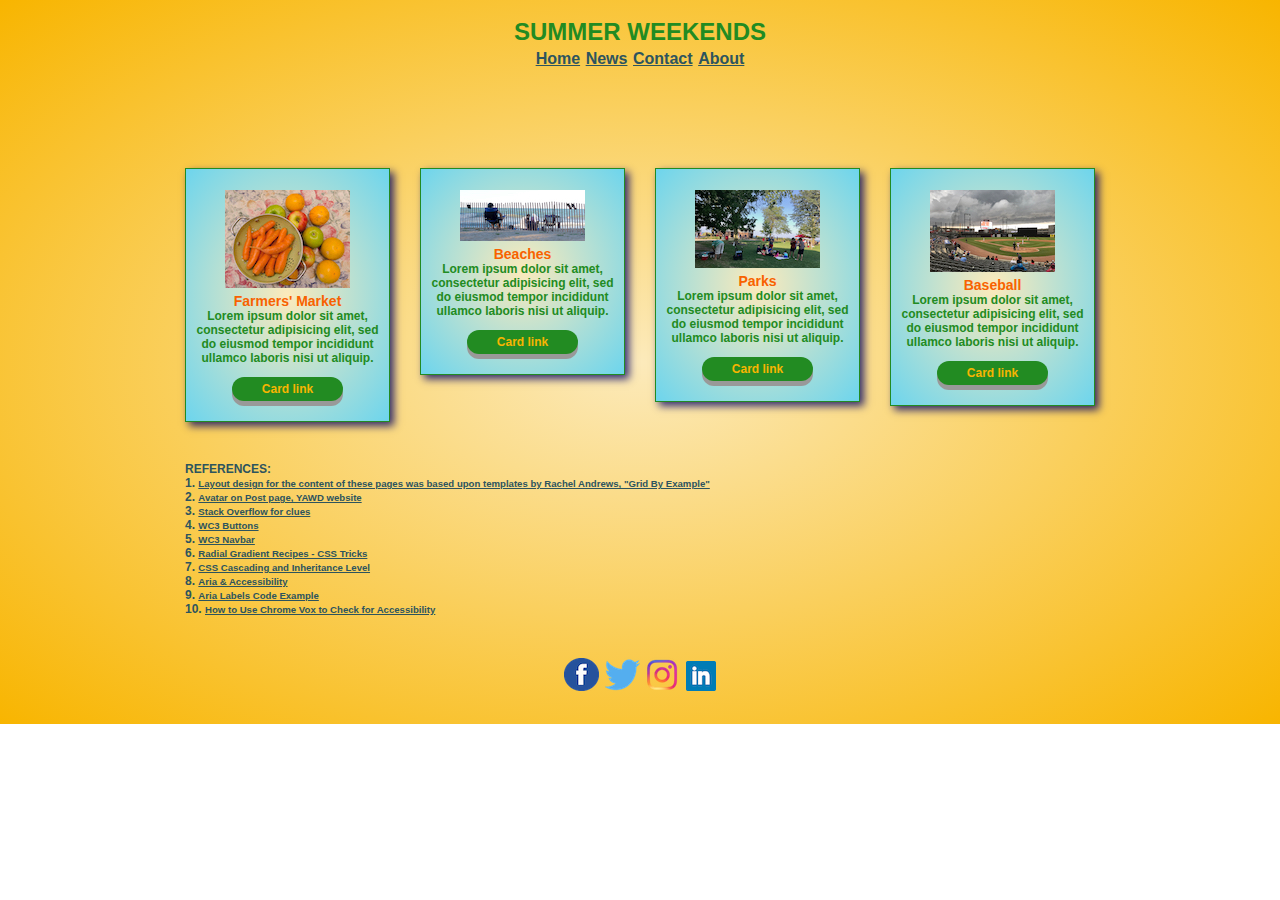
<file: index.html>
<!DOCTYPE html>
<html>

<head>
  <meta charset="utf-8">
  <title>Summer Weekends Home</title>
  <meta content="width=device-width, initial-scale=1, maximum-scale=1" name="viewport" />
  <link rel="stylesheet" href="css/index.css">
</head>

<body>
  <div class="wrapper">
    <header class="header">
      <div id=blogtitle aria-label="Title: Summer Weekends">SUMMER WEEKENDS</div>
      <div id="topnav">
        <a class="active" href="#home" aria-label="Navigation">Home</a>
        <a href="#news" aria-label="Navigation to News">News</a>
        <a href="#contact" aria-label="Navigation to Contact">Contact</a>
        <a href="#about" aria-label="Navigation to About">About</a>
      </div>
    </header>

    <div class="panel">
      <div class="card">
        <img class="card-image" src="images/fruit.jpg" alt="Weekend Activities One">
        <div class="card-body">
          <div class="card-title">Farmers' Market</div>
          <div class="card-text">
            Lorem ipsum dolor sit amet, consectetur adipisicing elit,
            sed do eiusmod tempor incididunt ullamco laboris nisi ut aliquip.
          </div>
          <button class="button" onclick="document.location='topic.html'">Card link</button>

        </div>
      </div>
    </div>

    <div class="panel">
      <div class="card">
        <img class="card-image" src="images/beaches.jpg" alt="Weekend Activities Two">
        <div class="card-body">
          <div class="card-title">Beaches</div>
          <div class="card-subtitle"></div>
          <div class="card-text">
            Lorem ipsum dolor sit amet, consectetur adipisicing elit,
            sed do eiusmod tempor incididunt ullamco laboris nisi ut aliquip.
          </div>
          <button class="button" onclick="document.location='index.html'">Card link</button>
        </div>
      </div>
    </div>


    <div class="panel">
      <div class="card">
        <img class="card-image" src="images/parks.jpg" alt="Weekend Activities Three">
        <div class="card-body">
          <div class="card-title">Parks</div>
          <div class="card-subtitle"></div>
          <div class="card-text">
            Lorem ipsum dolor sit amet, consectetur adipisicing elit,
            sed do eiusmod tempor incididunt ullamco laboris nisi ut aliquip.
          </div>
          <button class="button" onclick="document.location='index.html'">Card link</button>
        </div>
      </div>
    </div>

    <div class="panel">
      <div class="card">
        <img class="card-image" src="images/baseball.jpg" alt="Weekend Activities Four">
        <div class="card-body">
          <div class="card-title">Baseball</div>
          <div class="card-text">
            Lorem ipsum dolor sit amet, consectetur adipisicing elit,
            sed do eiusmod tempor incididunt ullamco laboris nisi ut aliquip.
          </div>
          <button class="button" onclick="document.location='index.html'">Card link</button>
        </div>
      </div>
    </div>

    <footer class="footer">
      <div class="references">
        <div class="ref-text"> REFERENCES:</div>
        <div class="ref-text"> 1. <a href="https://gridbyexample.com/patterns/">Layout design for the content of these pages was based upon templates by Rachel Andrews, "Grid By Example"</a></div>
        <div class="ref-text"> 2. <a href="https://ya-webdesign.com">Avatar on Post page, YAWD website</a></div>
        <div class="ref-text"> 3. <a href="https://stackoverflow.com/">Stack Overflow for clues</a></div>
        <div class="ref-text"> 4. <a href="https://www.w3schools.com/w3css/w3css_buttons.asp">WC3 Buttons</a></div>
        <div class="ref-text"> 5. <a href ="https://www.w3schools.com/howto/howto_js_topnav.asp">WC3 Navbar</a></div>
        <div class="ref-text"> 6. <a href="https://css-tricks.com/radial-gradient-recipes/">Radial Gradient Recipes - CSS Tricks</a></div>
        <div class="ref-text"> 7. <a href="https://drafts.csswg.org/css-cascade/#at-import">CSS Cascading and Inheritance Level</a></div>
        <div class="ref-text"> 8. <a href="https://www.lullabot.com/articles/what-heck-aria-beginners-guide-aria-accessibility">Aria & Accessibility</a></div>
        <div class="ref-text"> 9. <a href="https://developer.mozilla.org/en-US/docs/Web/Accessibility/ARIA/ARIA_Techniques/Using_the_aria-label_attribute">Aria Labels Code Example</a></div>
        <div class="ref-text">10. <a href="https://www.youtube.com/watch?v=0hqhAIjE_8I">How to Use Chrome Vox to Check for Accessibility</a></div>
      </div>

      <div class="sociallinks">
        <span><a href="https://www.facebook.com/">
            <img alt="Facebook" src="images/facebook.png"></a></span>
        <span><a href="https://www.twitter.com/">
            <img alt="Twitter" src="images/twitter.png"></a></span>
        <span><a href="https://www.instagram.com/">
            <img alt="Instagram" src="images/instagram.png"></a></span>
        <span><a href="https://www.linkedin.com/">
            <img alt="LinkedIn" src="images/linkedin.png"></a></span>
      </div>
    </footer>
  </div>

</body>

</html>
</file>
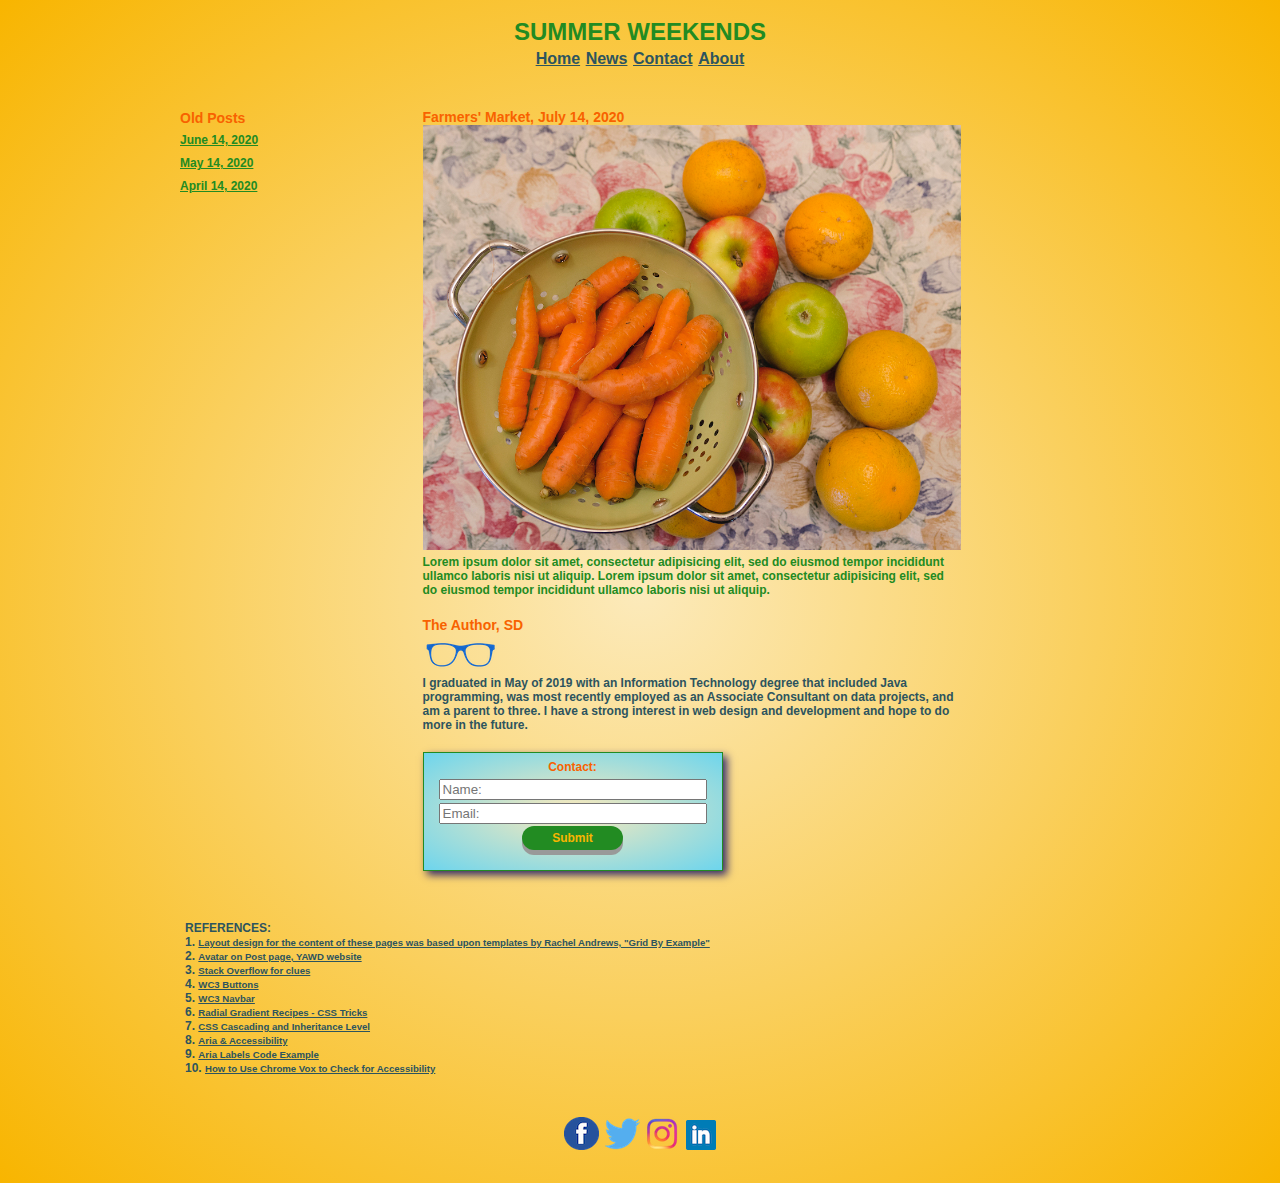
<file: topic.html>
﻿<!DOCTYPE html>
<html>

<head>
  <meta charset="utf-8" />
  <title>Summer Weekends Topic</title>
  <meta content="width=device-width, initial-scale=1, maximum-scale=1" name="viewport" />
  <link rel="stylesheet" href="css/topic.css">
</head>

<body>
  <div class="wrapper">
    <header class="header">
      <div id="blogtitle" aria-label="Title: Summer Weekends">SUMMER WEEKENDS</div>
      <div id="topnav">
        <a class="active" href="index.html" target="_blank" aria-label="Navigation">Home</a>
        <a href="#news" aria-label="Navigation to News">News</a>
        <a href="#contact" aria-label="Navigation to Contact">Contact</a>
        <a href="#about" aria-label="Navigation to About">About</a>
      </div>
    </header>

    <aside id="sidebar">
      <div class="sidebar-title">Old Posts</div>
      <div class="sidebar-text"><a href="#date">June 14, 2020</a></div>
      <div class="sidebar-text"><a href="#date">May 14, 2020</a></div>
      <div class="sidebar-text"><a href="#date">April 14, 2020</a></div>

    </aside>

    <article class="content">
      <div class="content-title">Farmers' Market, July 14, 2020</div>
      <img class="content-image" src="images/fruit_large.jpg" alt="Weekend Activities One" width="740">
      <div class="content-body">
        <div class="content-text">
          Lorem ipsum dolor sit amet, consectetur adipisicing elit,
          sed do eiusmod tempor incididunt ullamco laboris nisi ut aliquip. Lorem ipsum dolor sit amet, consectetur adipisicing elit,
          sed do eiusmod tempor incididunt ullamco laboris nisi ut aliquip.
        </div>

        <div class="about-title">The Author, SD</div>
        <div id="avatar">
          <img class="content-image" src="images/avatar.png" alt="Reading Glasses" height="43" width="75">
        </div>
        <div class="about-text">
          I graduated in May of 2019 with an Information Technology degree that included Java programming, was most recently employed as an Associate Consultant on data projects,
          and am a parent to three. I have a strong interest in web design and development and hope to do more in the future.
        </div>

        <div id="emailbox">
          <div class="form">
            <label class="form-text">Contact:</label>
            <input type="text" placeholder="Name: ">
            <input type="text" placeholder="Email: ">
            <button class="button">Submit</button>
          </div>
        </div>
      </div>

    </article>

    <footer class="footer">
      <div class="references">
        <div class="ref-text"> REFERENCES:</div>
        <div class="ref-text"> 1. <a href="https://gridbyexample.com/patterns/">Layout design for the content of these pages was based upon templates by Rachel Andrews, "Grid By Example"</a></div>
        <div class="ref-text"> 2. <a href="https://ya-webdesign.com">Avatar on Post page, YAWD website</a></div>
        <div class="ref-text"> 3. <a href="https://stackoverflow.com/">Stack Overflow for clues</a></div>
        <div class="ref-text"> 4. <a href="https://www.w3schools.com/w3css/w3css_buttons.asp">WC3 Buttons</a></div>
        <div class="ref-text"> 5. <a href ="https://www.w3schools.com/howto/howto_js_topnav.asp">WC3 Navbar</a></div>
        <div class="ref-text"> 6. <a href="https://css-tricks.com/radial-gradient-recipes/">Radial Gradient Recipes - CSS Tricks</a></div>
        <div class="ref-text"> 7. <a href="https://drafts.csswg.org/css-cascade/#at-import">CSS Cascading and Inheritance Level</a></div>
        <div class="ref-text"> 8. <a href="https://www.lullabot.com/articles/what-heck-aria-beginners-guide-aria-accessibility">Aria & Accessibility</a></div>
        <div class="ref-text"> 9. <a href="https://developer.mozilla.org/en-US/docs/Web/Accessibility/ARIA/ARIA_Techniques/Using_the_aria-label_attribute">Aria Labels Code Example</a></div>
        <div class="ref-text">10. <a href="https://www.youtube.com/watch?v=0hqhAIjE_8I">How to Use Chrome Vox to Check for Accessibility</a></div>
      </div>

      <div class="sociallinks">
        <span><a href="https://www.facebook.com/">
            <img alt="Facebook" src="images/facebook.png" width="35" height="33"></a></span>
        <span><a href="https://www.twitter.com/">
            <img alt="Twitter" src="images/twitter.png" width="35" height="35"></a></span>
        <span><a href="https://www.instagram.com/">
            <img alt="Instagram" src="images/instagram.png" width="35" height="35"></a></span>
        <span><a href="https://www.linkedin.com/">
            <img alt="LinkedIn" src="images/linkedin.png" width="30" height="30"></a></span>
    </footer>
  </div>
</body>

</html>
</file>
<file: css/index.css>
@import "header.css";
@import "main.css";
@import "buttons.css";
@import "footer.css";

.card {
  border: 1px solid #228B22;
  box-shadow: 4px 4px 8px 0 rgba(0, 0, 100, .8);
  transition: 0.2s;
  max-height: 900px;
  padding-left: 5%;
  padding-right: 5%;
  padding-top: 10%;
  padding-bottom: 10%;
  text-align: center;
  margin: 0px;
  background: radial-gradient(#fceabb, #6dd5ed);
  background-repeat: no-repeat;
}

.card:hover {
  box-shadow: 4px 4px 8px 0 rgba(0, 100, 100, 0.4);
}

.card-image {
  font-size: 60%;
  max-width: 100%;
  max-height: 100%;
}

.card-title {
  font-size: 70%;
  font-weight: bolder;
  color: #F86200;
}

.card-subtitle {
  font-size: 70%;
}

.card-text {
  font-size: 60%;
  font-weight: bold;
  color: #228B22;
  padding-bottom: 10px;
}

.wrapper {
  max-width: 940px;
  margin: 0 20px;
  display: grid;
}

.wrapper {
  display: flex;
  flex-wrap: wrap;
}

.wrapper {
  display: grid;
  margin: 0 auto;
  grid-template-columns: repeat(auto-fill, minmax(200px, 1fr));
  grid-auto-rows: minmax(150px, auto);
}

.panel {
  margin-left: 5px;
  margin-right: 5px;
  flex: 1 1 200px;
}

.header,
.footer {
  /*text-align: center;*/
  margin-left: 5px;
  margin-right: 5px;
  flex: 0 1 100%;
  grid-column: 1 / -1;
}

.wrapper>* {
  border-radius: 5px;
  padding: 10px;
  font-size: 125%;
  margin-bottom: 10px;
}
</file>
<file: css/topic.css>
﻿@import "header.css";
@import "main.css";
@import "buttons.css";
@import "footer.css";

.sidebar {
  /* needed for the flex layout*/
  /*margin-left: 5px;
  margin-right: 5px;
  margin-top: 10px;*/
  flex: 1 1 200px;
  /*opacity: 0.0;*/
}

/* no grid support? */
.sidebar {
  float: left;
  width: 20%;
}

.content {
  float: right;
  width: 80%;
}

/* make a grid */
.wrapper {
  max-width: 940px;
  margin: 0 auto;
  display: grid;
  grid-template-columns: 1fr 3fr;
  grid-gap: 10px;
}

#sidebar {
  margin-top: 1px;
}

.sidebar-title {
  font-size: 70%;
  font-weight: bolder;
  letter-spacing: .0em;
  color: #F86200;
}

.sidebar-image {
  font-size: 60%;
  max-width: 100%;
  max-height: 100%;
}
/*
.sidebar-subtitle {
  font-size: 70%;
}
*/

.sidebar-text a:link {
  font-size: 60%;
  font-weight: bold;
  color: #228B22;
  padding-bottom: 10px;
}

.content-title {
  font-size: 70%;
  font-weight: bolder;
  color: #F86200;
}

.about-title {
  font-size: 70%;
  font-weight: bolder;
  color: #F86200;
}

.content-image {
  font-size: 60%;
  max-width: 100%;
  max-height: 100%;
}

.content-subtitle {
  font-size: 65%;
}

.content-text {
  font-size: 60%;
  font-weight: bold;
  color: #228B22;
  padding-bottom: 20px;
}

.about-text {
  font-size: 60%;
  font-weight: bold;
  color: #2d545e;
}

#avatar {
  height: 43px;
}

.wrapper>* {
  border-radius: 5px;
  padding: 10px;
  font-size: 125%;
  /* needed for the floated layout*/
  margin-bottom: 10px;
}

.header,
.footer {
  text-align: center;
  margin-left: 5px;
  margin-right: 5px;
  flex: 0 1 100%;
  grid-column: 1 / -1;
  /*clear: both;*/
}

#emailbox {
  margin-top: 20px;
}

.form-text {
  font-size: 60%;
  font-weight: bold;
  color: #F86200;
}

.form {
  border: 1px solid #228B22;
  box-shadow: 4px 4px 8px 0 rgba(0, 0, 100, .8);
  position: relative;
  max-width: 300px;
  max-height: 210px;
  background: radial-gradient(#fceabb, #6dd5ed);
  background-repeat: no-repeat;
  padding-left: 15px;
  padding-right: 15px;
  padding-top: 0px;
  padding-bottom: 20px;
  text-align: center;
}

.form input {
  width: 100%;
  box-sizing: borderbox;
}
</file>
